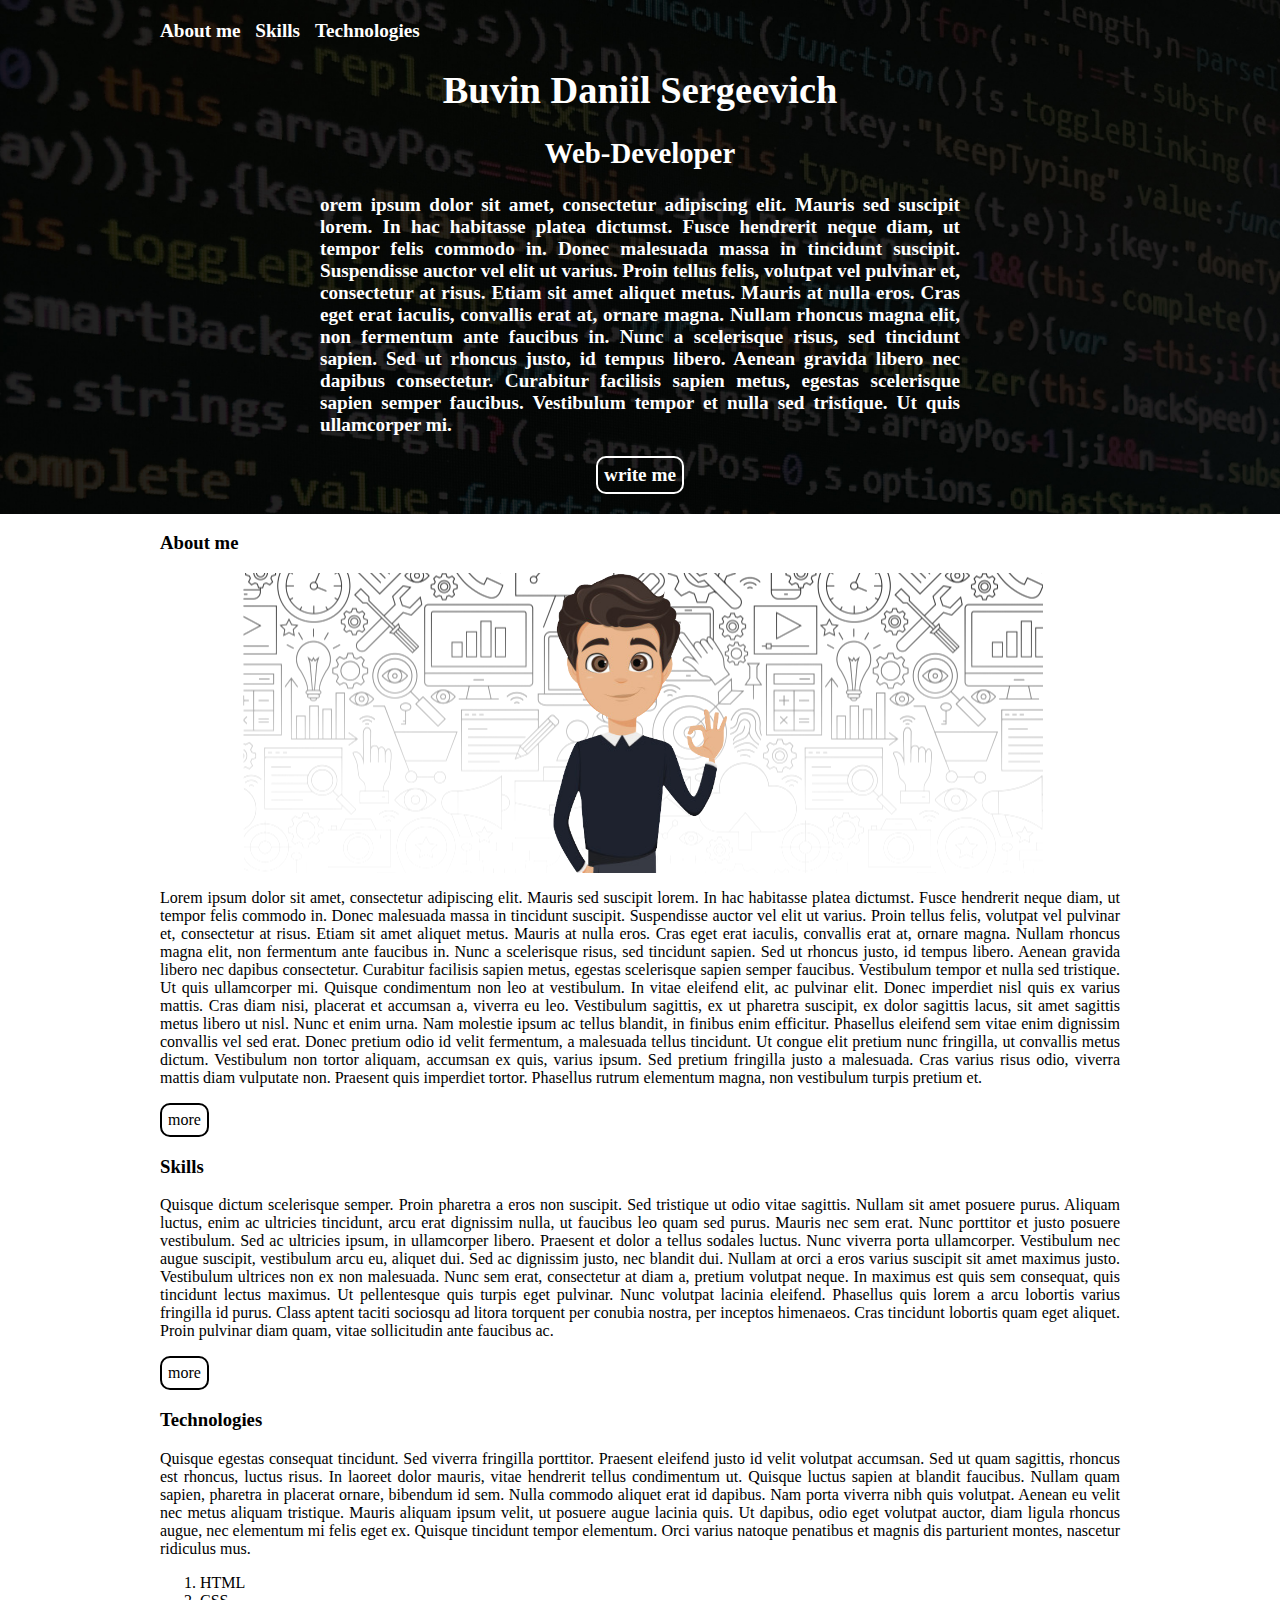
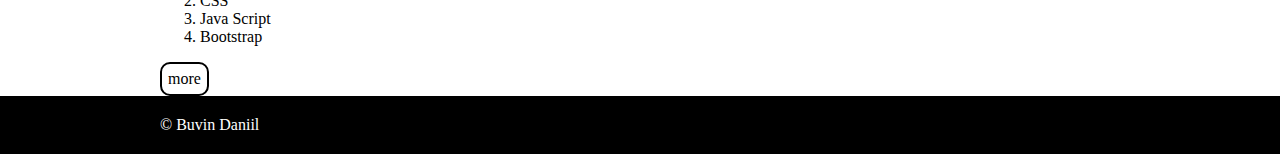
<file: lab1/index.html>
<!DOCTYPE html>
<html lang="ru">
    
    <head>
        <meta charset="utf-8">
        <title>Web-Developer Buvin Daniil</title>
        <link rel="stylesheet" href="style.css">
    </head>
    
    <body>
        
        <header class="header">
            <div class="container">
                <nav class="main-menu">
                    <ul>
                        <li><a href="about.html">About me</a></li>
                        <li><a href="skills.html">Skills</a></li>
                        <li><a href="technologies.html">Technologies</a></li>
                    </ul>
                </nav>
            </div>
            <div class="text-center">
                <h1>Buvin Daniil Sergeevich</h1>
                <h2>Web-Developer</h2>
                <p class="w-50 mx-auto">
                    orem ipsum dolor sit amet, consectetur adipiscing elit. Mauris sed suscipit lorem. In hac habitasse platea dictumst. Fusce hendrerit neque diam, ut tempor felis commodo in. Donec malesuada massa in tincidunt suscipit. Suspendisse auctor vel elit ut varius. Proin tellus felis, volutpat vel pulvinar et, consectetur at risus. Etiam sit amet aliquet metus. Mauris at nulla eros. Cras eget erat iaculis, convallis erat at, ornare magna. Nullam rhoncus magna elit, non fermentum ante faucibus in. Nunc a scelerisque risus, sed tincidunt sapien. Sed ut rhoncus justo, id tempus libero. Aenean gravida libero nec dapibus consectetur. Curabitur facilisis sapien metus, egestas scelerisque sapien semper faucibus. Vestibulum tempor et nulla sed tristique. Ut quis ullamcorper mi.
                </p>
                <a class="btn write-me-btn" href="mailto:danik.buvin@gmail.com">write me</a>
            </div>
        </header>
        
        <main>
            <div class="container">
                <section id="about">
                    <h3>About me</h3>

                    <figure class="avatar">
                        <img src="images/person.png" alt="person" />
                    </figure>

                    

                    <p>
                        Lorem ipsum dolor sit amet, consectetur adipiscing elit. Mauris sed suscipit lorem. In hac habitasse platea dictumst. Fusce hendrerit neque diam, ut tempor felis commodo in. Donec malesuada massa in tincidunt suscipit. Suspendisse auctor vel elit ut varius. Proin tellus felis, volutpat vel pulvinar et, consectetur at risus. Etiam sit amet aliquet metus. Mauris at nulla eros. Cras eget erat iaculis, convallis erat at, ornare magna. Nullam rhoncus magna elit, non fermentum ante faucibus in. Nunc a scelerisque risus, sed tincidunt sapien. Sed ut rhoncus justo, id tempus libero. Aenean gravida libero nec dapibus consectetur. Curabitur facilisis sapien metus, egestas scelerisque sapien semper faucibus. Vestibulum tempor et nulla sed tristique. Ut quis ullamcorper mi.

                        Quisque condimentum non leo at vestibulum. In vitae eleifend elit, ac pulvinar elit. Donec imperdiet nisl quis ex varius mattis. Cras diam nisi, placerat et accumsan a, viverra eu leo. Vestibulum sagittis, ex ut pharetra suscipit, ex dolor sagittis lacus, sit amet sagittis metus libero ut nisl. Nunc et enim urna. Nam molestie ipsum ac tellus blandit, in finibus enim efficitur. Phasellus eleifend sem vitae enim dignissim convallis vel sed erat. Donec pretium odio id velit fermentum, a malesuada tellus tincidunt. Ut congue elit pretium nunc fringilla, ut convallis metus dictum. Vestibulum non tortor aliquam, accumsan ex quis, varius ipsum. Sed pretium fringilla justo a malesuada. Cras varius risus odio, viverra mattis diam vulputate non. Praesent quis imperdiet tortor. Phasellus rutrum elementum magna, non vestibulum turpis pretium et.
                    </p>
                    <a class="btn" href="about.html">more</a>
                </section>

                <section id="skills">
                    <h3>Skills</h3>
                    <p>
                        Quisque dictum scelerisque semper. Proin pharetra a eros non suscipit. Sed tristique ut odio vitae sagittis. Nullam sit amet posuere purus. Aliquam luctus, enim ac ultricies tincidunt, arcu erat dignissim nulla, ut faucibus leo quam sed purus. Mauris nec sem erat. Nunc porttitor et justo posuere vestibulum.

                        Sed ac ultricies ipsum, in ullamcorper libero. Praesent et dolor a tellus sodales luctus. Nunc viverra porta ullamcorper. Vestibulum nec augue suscipit, vestibulum arcu eu, aliquet dui. Sed ac dignissim justo, nec blandit dui. Nullam at orci a eros varius suscipit sit amet maximus justo. Vestibulum ultrices non ex non malesuada. Nunc sem erat, consectetur at diam a, pretium volutpat neque. In maximus est quis sem consequat, quis tincidunt lectus maximus. Ut pellentesque quis turpis eget pulvinar. Nunc volutpat lacinia eleifend. Phasellus quis lorem a arcu lobortis varius fringilla id purus. Class aptent taciti sociosqu ad litora torquent per conubia nostra, per inceptos himenaeos. Cras tincidunt lobortis quam eget aliquet. Proin pulvinar diam quam, vitae sollicitudin ante faucibus ac.
                    </p>
                    <a class="btn" href="skills.html">more</a>
                </section>

                <section id="technologies">
                    <h3>Technologies</h3>
                    <p>Quisque egestas consequat tincidunt. Sed viverra fringilla porttitor. Praesent eleifend justo id velit volutpat accumsan. Sed ut quam sagittis, rhoncus est rhoncus, luctus risus. In laoreet dolor mauris, vitae hendrerit tellus condimentum ut. Quisque luctus sapien at blandit faucibus. Nullam quam sapien, pharetra in placerat ornare, bibendum id sem. Nulla commodo aliquet erat id dapibus. Nam porta viverra nibh quis volutpat. Aenean eu velit nec metus aliquam tristique. Mauris aliquam ipsum velit, ut posuere augue lacinia quis. Ut dapibus, odio eget volutpat auctor, diam ligula rhoncus augue, nec elementum mi felis eget ex. Quisque tincidunt tempor elementum. Orci varius natoque penatibus et magnis dis parturient montes, nascetur ridiculus mus. </p>
                    <ol>
                        <li>HTML</li>
                        <li>CSS</li>
                        <li>Java Script</li>
                        <li>Bootstrap</li>
                    </ol>
                    <a class="btn" href="technologies.html">more</a>
                </section>
            </div>
        </main>

        <footer class="footer">
            <div class="container">
                &copy; Buvin Daniil
            </div>
        </footer>
    </body>

</html>
</file>
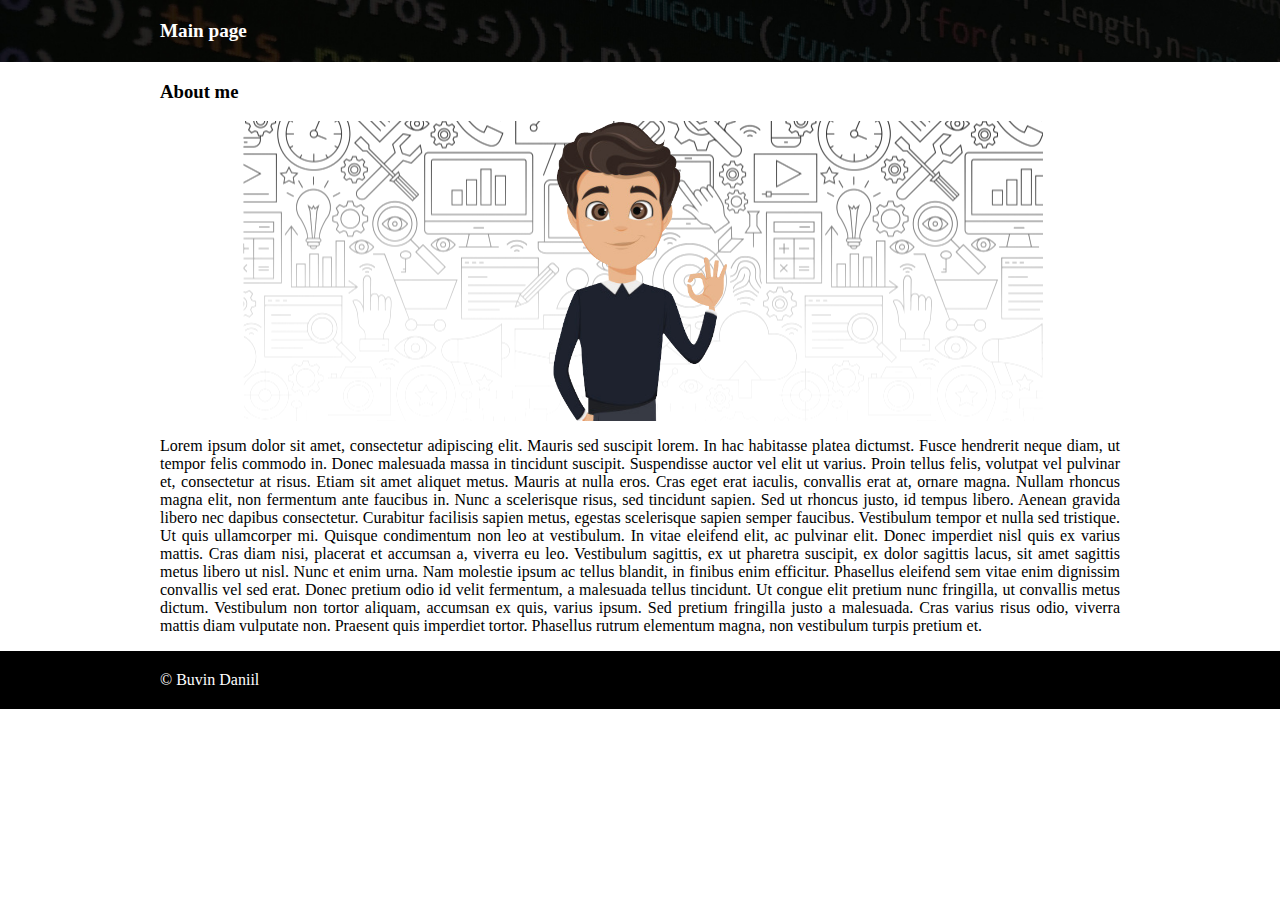
<file: lab1/about.html>
<!DOCTYPE html>
<html lang="ru">

<head>
    <meta charset="utf-8">
    <title>Web-Developer Buvin Daniil</title>
    <link rel="stylesheet" href="style.css">
</head>

<body>

    <header class="header">
        <div class="container">
            <nav class="main-menu">
                <ul>
                    <li><a href="index.html">Main page</a></li>
                </ul>
            </nav>
        </div>
    </header>

    <main>
        <div class="container">
            <section id="about">
                <h3>About me</h3>

                <figure class="avatar">
                    <img src="images/person.png" alt="person" />
                </figure>



                <p>
                    Lorem ipsum dolor sit amet, consectetur adipiscing elit. Mauris sed suscipit lorem. In hac habitasse platea dictumst. Fusce hendrerit neque diam, ut tempor felis commodo in. Donec malesuada massa in tincidunt suscipit. Suspendisse auctor vel elit ut varius. Proin tellus felis, volutpat vel pulvinar et, consectetur at risus. Etiam sit amet aliquet metus. Mauris at nulla eros. Cras eget erat iaculis, convallis erat at, ornare magna. Nullam rhoncus magna elit, non fermentum ante faucibus in. Nunc a scelerisque risus, sed tincidunt sapien. Sed ut rhoncus justo, id tempus libero. Aenean gravida libero nec dapibus consectetur. Curabitur facilisis sapien metus, egestas scelerisque sapien semper faucibus. Vestibulum tempor et nulla sed tristique. Ut quis ullamcorper mi.

                    Quisque condimentum non leo at vestibulum. In vitae eleifend elit, ac pulvinar elit. Donec imperdiet nisl quis ex varius mattis. Cras diam nisi, placerat et accumsan a, viverra eu leo. Vestibulum sagittis, ex ut pharetra suscipit, ex dolor sagittis lacus, sit amet sagittis metus libero ut nisl. Nunc et enim urna. Nam molestie ipsum ac tellus blandit, in finibus enim efficitur. Phasellus eleifend sem vitae enim dignissim convallis vel sed erat. Donec pretium odio id velit fermentum, a malesuada tellus tincidunt. Ut congue elit pretium nunc fringilla, ut convallis metus dictum. Vestibulum non tortor aliquam, accumsan ex quis, varius ipsum. Sed pretium fringilla justo a malesuada. Cras varius risus odio, viverra mattis diam vulputate non. Praesent quis imperdiet tortor. Phasellus rutrum elementum magna, non vestibulum turpis pretium et.
                </p>
            </section>


        </div>
    </main>

    <footer class="footer">
        <div class="container">
            &copy; Buvin Daniil
        </div>
    </footer>
</body>

</html>
</file>
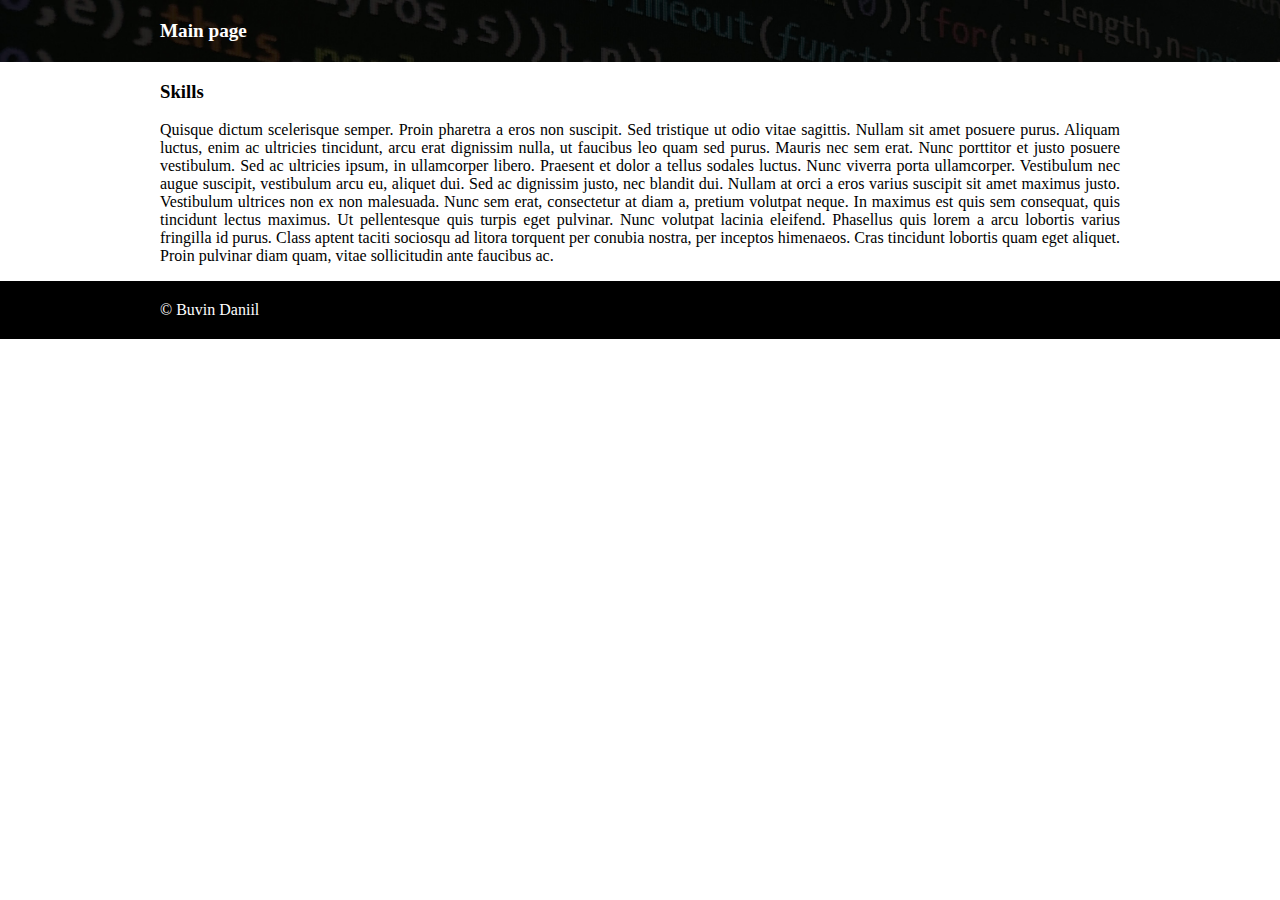
<file: lab1/skills.html>
<!DOCTYPE html>
<html lang="ru">

<head>
    <meta charset="utf-8">
    <title>Web-Developer Buvin Daniil</title>
    <link rel="stylesheet" href="style.css">
</head>

<body>

    <header class="header">
        <div class="container">
            <nav class="main-menu">
                <ul>
                    <li><a href="index.html">Main page</a></li>
                </ul>
            </nav>
        </div>
    </header>

    <main>
        <div class="container">
            <section id="skills">
                <h3>Skills</h3>
                <p>
                    Quisque dictum scelerisque semper. Proin pharetra a eros non suscipit. Sed tristique ut odio vitae sagittis. Nullam sit amet posuere purus. Aliquam luctus, enim ac ultricies tincidunt, arcu erat dignissim nulla, ut faucibus leo quam sed purus. Mauris nec sem erat. Nunc porttitor et justo posuere vestibulum.

                    Sed ac ultricies ipsum, in ullamcorper libero. Praesent et dolor a tellus sodales luctus. Nunc viverra porta ullamcorper. Vestibulum nec augue suscipit, vestibulum arcu eu, aliquet dui. Sed ac dignissim justo, nec blandit dui. Nullam at orci a eros varius suscipit sit amet maximus justo. Vestibulum ultrices non ex non malesuada. Nunc sem erat, consectetur at diam a, pretium volutpat neque. In maximus est quis sem consequat, quis tincidunt lectus maximus. Ut pellentesque quis turpis eget pulvinar. Nunc volutpat lacinia eleifend. Phasellus quis lorem a arcu lobortis varius fringilla id purus. Class aptent taciti sociosqu ad litora torquent per conubia nostra, per inceptos himenaeos. Cras tincidunt lobortis quam eget aliquet. Proin pulvinar diam quam, vitae sollicitudin ante faucibus ac.
                </p>
            </section>
        </div>
    </main>

    <footer class="footer">
        <div class="container">
            &copy; Buvin Daniil
        </div>
    </footer>
</body>

</html>
</file>
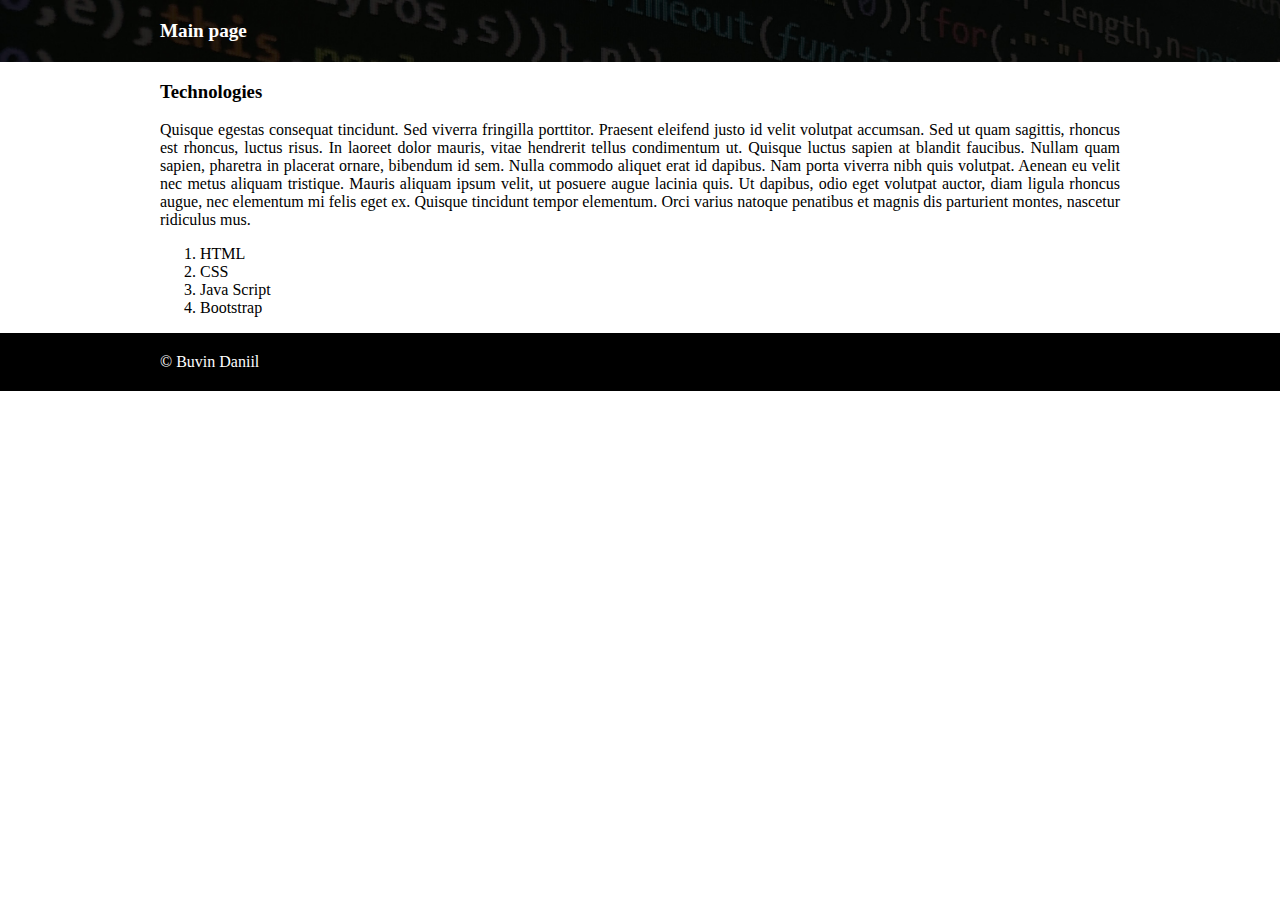
<file: lab1/technologies.html>
<!DOCTYPE html>
<html lang="ru">

<head>
    <meta charset="utf-8">
    <title>Web-Developer Buvin Daniil</title>
    <link rel="stylesheet" href="style.css">
</head>

<body>

    <header class="header">
        <div class="container">
            <nav class="main-menu">
                <ul>
                    <li><a href="index.html">Main page</a></li>
                </ul>
            </nav>
        </div>
    </header>

    <main>
        <div class="container">
            <section id="technologies">
                <h3>Technologies</h3>
                <p>Quisque egestas consequat tincidunt. Sed viverra fringilla porttitor. Praesent eleifend justo id velit volutpat accumsan. Sed ut quam sagittis, rhoncus est rhoncus, luctus risus. In laoreet dolor mauris, vitae hendrerit tellus condimentum ut. Quisque luctus sapien at blandit faucibus. Nullam quam sapien, pharetra in placerat ornare, bibendum id sem. Nulla commodo aliquet erat id dapibus. Nam porta viverra nibh quis volutpat. Aenean eu velit nec metus aliquam tristique. Mauris aliquam ipsum velit, ut posuere augue lacinia quis. Ut dapibus, odio eget volutpat auctor, diam ligula rhoncus augue, nec elementum mi felis eget ex. Quisque tincidunt tempor elementum. Orci varius natoque penatibus et magnis dis parturient montes, nascetur ridiculus mus. </p>
                <ol>
                    <li>HTML</li>
                    <li>CSS</li>
                    <li>Java Script</li>
                    <li>Bootstrap</li>
                </ol>
            </section>
        </div>
    </main>

    <footer class="footer">
        <div class="container">
            &copy; Buvin Daniil
        </div>
    </footer>
</body>

</html>
</file>
<file: lab1/style.css>
body
{
    margin: 0;
}


.header {
    background-color: black;
    color: white;
    padding: 20px 0;
    font-size: 1.2rem;
    font-weight: bold;
    background-image: url(images/background.jpg);
    background-size: cover;
}


.main-menu ul
{
    list-style: none;
    margin: 0;
    padding: 0;
}


.main-menu li
{
    display: inline;
    margin-right: 10px;
}


.main-menu li:last-child 
{
    margin-right: 0;
}


.main-menu a
{
    text-decoration: none;
    color: white;
}

.container 
{
    max-width: 75%;
    margin: 0 auto;
}


p 
{
    text-align: justify;
}


.footer
{
    background-color: black;
    padding: 20px 0;
    color:white;
    
}


.avatar
{
    text-align: center;
    height: 300px;
    background-image: url(images/background1.png);
    background-repeat: no-repeat;
    background-position: center;
}


.avatar img
{
    height: 100%;
}


.text-center
{
    text-align: center;
}


.w-50
{
    width: 50%;
}


.mx-auto
{
    margin-left: auto;
    margin-right: auto;
}


.btn
{
    display: inline-block;
    text-decoration: none;
    color: black;
    border: 2px solid black;
    padding: 6px;
    border-radius: 10px;
}


.write-me-btn
{
    color: white;
    border-color: white;
}
</file>
